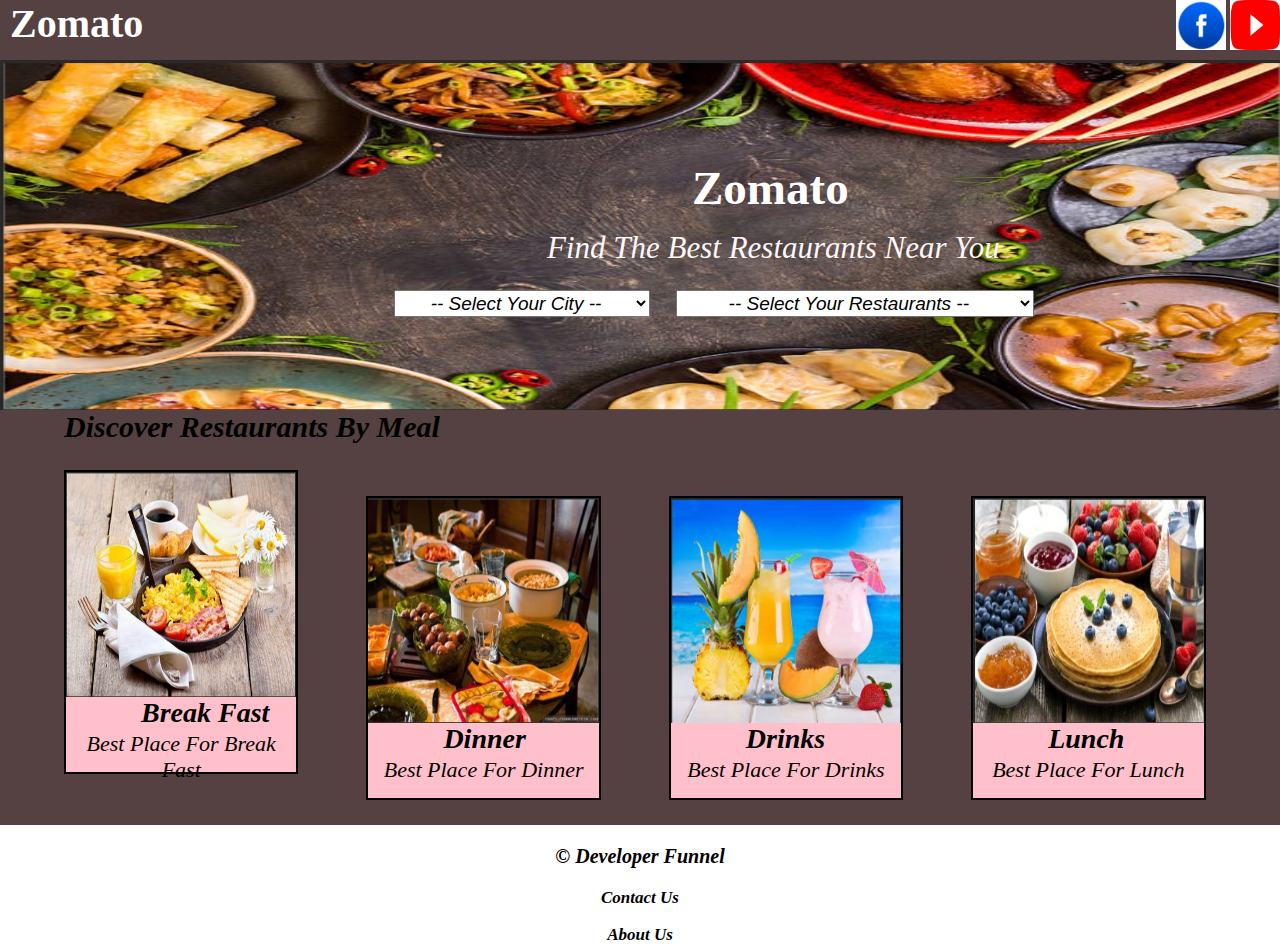
<file: index.html>
<html>
    <head>
        <link href="home.css" rel="stylesheet">
    </head>
    <body>
        <div id="header">
            <div id="topic"> Zomato </div>
            <div id="social">
                <a href="https//www.facebook.com/" target="blank">
                <img src="image/facebook.jpg" alt="facebook" class="slogo">
                </a>
                <a href="https//www.youtube.com/" target="blank">
                <img src="image/youtube.jpg" alt="youtube" class="slogo">
                </a>
            </div>
        </div>
        
        <div id="search">
            <div id="logo"> Zomato </div>
            <div id="heading"> Find The Best Restaurants Near You </div>
            <div class="dropdown"> 
                <select id="select1">
                    <option>--  Select Your City  --</option>  
                    <option> Delhi </option>
                    <option> Pune </option>
                    <option> Mumbai </option>    
                </select>
                <select id="select2" >
                    <option>--  Select   Your  Restaurants  --</option>      
                </select>
            </div>
        </div>

        <div id="quickSearch">
            <span id="quicksubheading"> Discover Restaurants By Meal </span>
           
            
            <div id="main">
               
                <div class="box">
                    <div class="box1">
                        <img src="image/breakfast.jpg" alt="breakfast">
                    </div>
                    <div class="box2">
                        <div class="boxheading">
                            <a href="list.html" target="blank"> Break Fast  </a>
                        </div>
                        <div class="boxsubheading"> Best Place For Break Fast </div>
                    </div>
                </div>
           
                <div class="box">
                    <div class="box1">
                        <img src="image/dinner.jpg" alt="dinner">
                    </div>
                    <div class="box2">
                        <div class="boxheading"> 
                            <a href="list.html" target="blank">Dinner </a>
                        </div>
                        <div class="boxsubheading"> Best Place For Dinner </div>
                    </div>
                </div>

                <div class="box">
                    <div class="box1">
                        <img src="image/drinks.jpg" alt="drinks">
                    </div>
                    <div class="box2">
                        <div class="boxheading">
                            <a href="list.html" target="blank"> Drinks </a>
                        </div>
                        <div class="boxsubheading"> Best Place For Drinks </div>
                    </div>
                </div>

                <div class="box">
                    <div class="box1">
                        <img src="image/lunch.jpg" alt="lunch">
                    </div>
                    <div class="box2">
                        <div class="boxheading">
                            <a href="list.html" target="blank"> Lunch </a>
                            </div>
                        <div class="boxsubheading"> Best Place For Lunch </div>
                    </div>
                </div>
            </div>
        </div>

        <div id="footer">
            <p id="foottext">&copy; Developer Funnel</p>
            <p class="footsub"> Contact Us </p>
            <p class="footsub"> About Us </p>
        </div>

    </body>
     
</html>
</file>
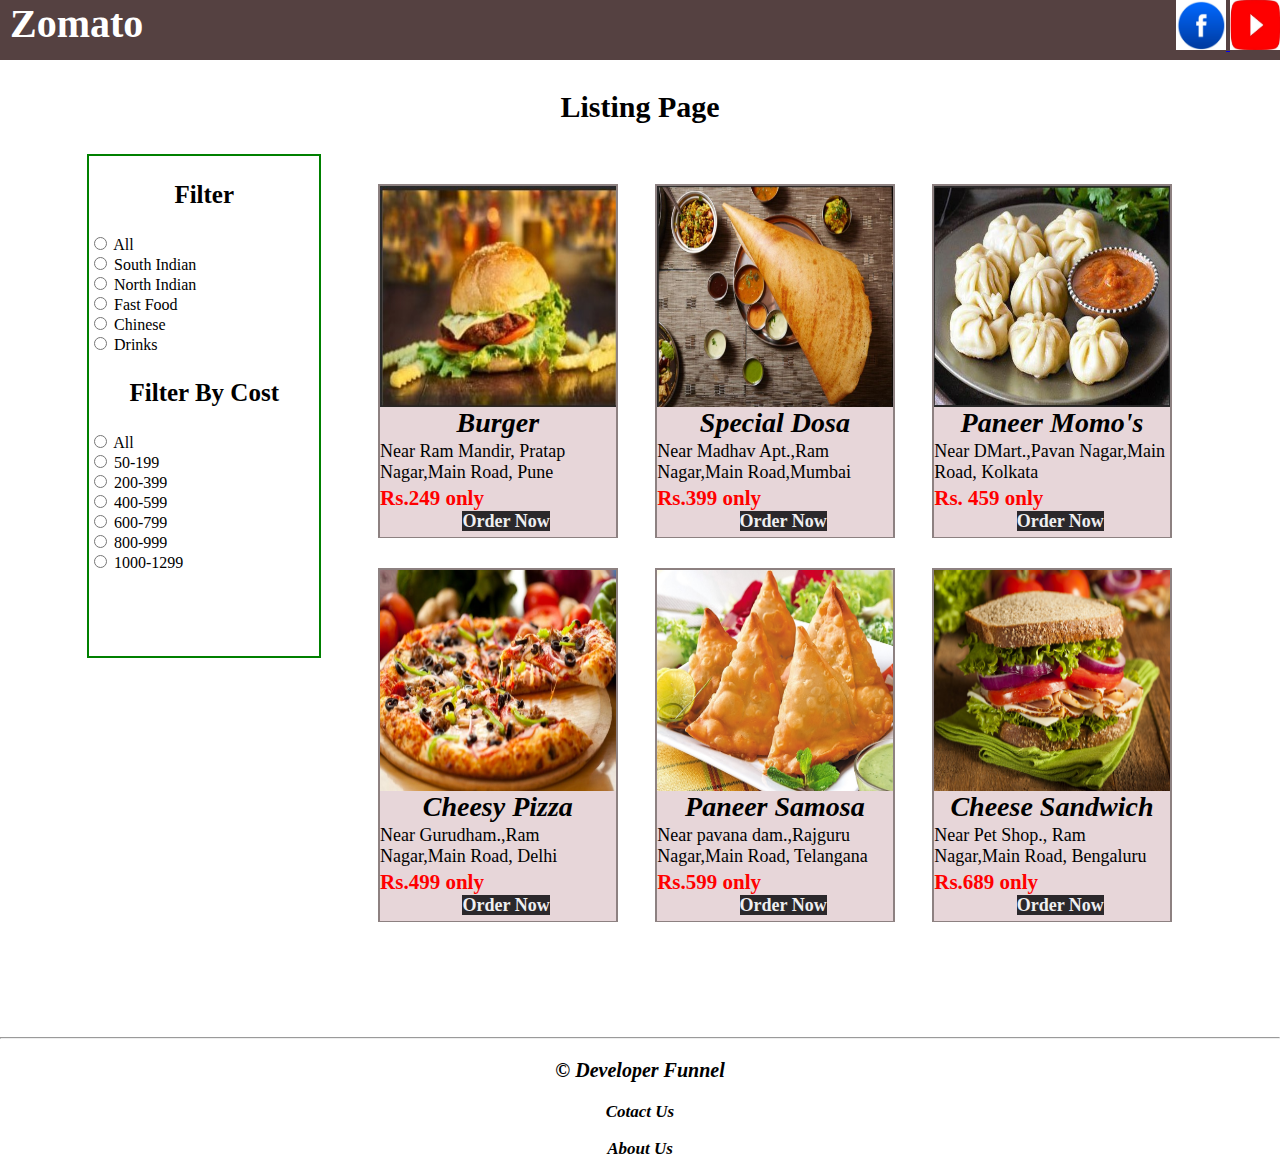
<file: list.html>
<html>
    <head>
        <link href="list.css" rel="stylesheet">
    </head>

    <body>
        <header id="header">
            <div id="topic"> Zomato </div>
            <div id="social">
                <a href="https//www.facebook.com/" target="blank">
                <img src="image/facebook.jpg" alt="facebook" class="slogo">
                </a>
                <a href="https//www.youtube.com/" target="blank">
                <img src="image/youtube.jpg" alt="youtube" class="slogo">
                </a>
            </div>
        </header>
        
        <p class="headingtext"> Listing Page </p>
        <div id="maincontent">
              <div id="filter"> 
                <p class="filterbox"> Filter </p>
                <div> <input type="radio"> All  </div>
                <div> <input type="radio"> South Indian </div>
                <div> <input type="radio"> North Indian </div>
                <div> <input type="radio"> Fast Food </div>
                <div> <input type="radio"> Chinese </div>
                <div> <input type="radio"> Drinks </div>
              
                <p class="filterbox"> Filter By Cost </p>
                <div> <input type="radio"> All  </div>
                <div> <input type="radio"> 50-199</div>
                <div> <input type="radio">  200-399</div>
                <div> <input type="radio"> 400-599</div>
                <div> <input type="radio"> 600-799 </div>
                <div> <input type="radio"> 800-999 </div>
                <div> <input type="radio"> 1000-1299 </div>
              </div>
             
              <div id="content">
                <div class="box">
                    <div class="box1">
                         <img src="image/burger.jpg" alt="burger">
                    </div>
                    <div class="box2">
                        <div class="boxheading"> Burger </div>
                        <div class="boxsubheading1"> Near Ram Mandir, Pratap Nagar,Main Road, Pune </div>
                        <div class="boxsubheading2"> Rs.249 only </div>
                        <span class="boxsubheading3"> Order Now </span> 
                    </div>
                </div>

                <div class="box">
                    <div class="box1">
                        <img src="image/dosa.jpg" alt="dosa">
                    </div>
                    <div class="box2">
                        <div class="boxheading"> Special Dosa </div>
                        <div class="boxsubheading1"> Near Madhav Apt.,Ram Nagar,Main Road,Mumbai </div>
                        <div class="boxsubheading2"> Rs.399 only </div>
                        <span class="boxsubheading3"> Order Now </span>
                    </div>
                </div>

                <div class="box">
                    <div class="box1">
                        <img src="image/momo's.jpg" alt="momo's">
                    </div>
                    <div class="box2">
                        <div class="boxheading"> Paneer Momo's </div>
                        <div class="boxsubheading1"> Near DMart.,Pavan Nagar,Main Road, Kolkata </div>
                        <div class="boxsubheading2"> Rs. 459 only </div>
                        <span class="boxsubheading3"> Order Now </span>
                    </div>
                </div>
                <div class="box">
                    <div class="box1">
                        <img src="image/pizza.jpg" alt="pizza">
                    </div>
                    <div class="box2">
                        <div class="boxheading"> Cheesy Pizza</div>
                        <div class="boxsubheading1"> Near Gurudham.,Ram Nagar,Main Road, Delhi </div>
                        <div class="boxsubheading2"> Rs.499 only </div>
                        <span class="boxsubheading3"> Order Now </span>
                    </div>
                </div>

                <div class="box">
                    <div class="box1">
                        <img src="image/Samosa.jpg" alt="Samosa">
                    </div>
                    <div class="box2">
                        <div class="boxheading"> Paneer Samosa </div>
                        <div class="boxsubheading1"> Near pavana dam.,Rajguru Nagar,Main Road, Telangana</div>
                        <div class="boxsubheading2"> Rs.599 only </div>
                        <span class="boxsubheading3"> Order Now </span>
                    </div>
                </div>

                <div class="box">
                    <div class="box1">
                        <img src="image/Sandwich.jpg" alt="Sandwich">
                    </div>
                    <div class="box2">
                        <div class="boxheading"> Cheese Sandwich </div>
                        <div class="boxsubheading1"> Near Pet Shop., Ram Nagar,Main Road, Bengaluru </div>
                        <div class="boxsubheading2"> Rs.689 only </div>
                        <span class="boxsubheading3"> Order Now </span>
                    </div>
                </div>


            </div>
        </div>      
                   


        
        <hr>
        <footer id="footer">
            <p id="foottext">&copy; Developer Funnel</p>
            <p class="footsub"> Cotact Us </p>
            <p class="footsub"> About Us </p>
        </footer>
    </body>
</file>
<file: home.css>
body{
    margin: auto;
}

a{
    text-decoration: none;
}

#header{
    height: 60px;
    width: 100%;
    background-color: #554141;
}
  
#topic{
    font-size: 40px;
    color:#ffffff;
    font-weight: bold;
    margin-left: 10px;
    float: left;
}
#social{
    float: right;
}

.slogo{
    height: 50px;
    width: 50px;
}

#search{
    height: 350px;
    width: 100%;
    background-image: url(image/food\ wallpaper.jpg);
    background-repeat: no-repeat;
    background-size: 100% 350px; 
}

#logo{
    background-color: #fff;
    position: absolute;
    border-radius: 20%;
    font-size: 47px;
    margin-left: 692px;
    margin-top: 101px;
    background-color: #5e495230;
    font-weight: bolder;
    color: #ffffff;
}
#heading{
    font-size: 31px;
    margin-left: 547px;
    margin-top: 170px;
    position: absolute;
    font-style: italic;
    color:#fff6f6;
}
.dropdown{
    height: 36px;
    width: 50%;
    margin-left: 394px;
    margin-top: 230px;
    position: absolute;
}
#select1{
    height: 27px;
    width: 40%;
    font-size: 19px;
    text-align: center;
    float: left;
    font-style: italic;
}
#select2{
    height: 27px;
    width: 56%;
    font-size: 19px;
    text-align: center;
    float: right;
    font-style: italic;
}
#quickSearch{
    height: 415px;
    width: 100%;
    background-color: #554141;
    
}

#quicksubheading{
    font-size: 30px;
    color: black;
    display:block
    line -height=3 ;
    font-style: italic;
    font-weight: bolder;
    margin-left:5% ;
    margin-top:3% ;

}
.box{
    height: 300px;
    width: 18%;
    border:2px solid #000000;
    display:inline-block;
    margin-left:5% ;
    margin-top:2% ;
   
}
.box1{height: 225px;
    width: 100%;
    background-color: blue;
   
}
.box1 > img{
    height: 225px;
    width: 100%;
}
.box2{height: 75px;
    width: 100%;
    background-color: pink;  
}
.boxheading >a{
    font-weight: bold;
    font-style: italic;
    font-size: 28px;
    margin-left: 75px;
    color: black;
}


.boxsubheading{
    font-style: italic;
    font-size: 22px;
    margin-top: 1%;
    text-align: center;
}
#footer{
    height: 70px;
    width: 100%; 
  
}
    

#foottext{
    text-align: center;
    font-size: 20px;
    font-weight: bold;
    font-style: italic;
    color: black;
}

.footsub{
    text-align: center;
    font-size: 17px;
    font-weight: bold;
    font-style: italic;
    color: black;
}
</file>
<file: list.css>
body{
    margin: auto;
}
#header{
    height: 60px;
    width: 100%;
    background-color: #554141;
}
  
#topic{
    font-size: 40px;
    color:#ffffff;
    font-weight: bold;
    margin-left: 10px;
    float: left;
}
#social{
    float: right;
}

.slogo{
    height: 50px;
    width: 50px;
}

.headingtext{
    text-align: center;
    font-size: 30px;
    font-weight: bold;
}

#maincontent{
    height: 875px;
    width: 90%;
    margin-left: 5%;
}

#filter{
    height: 500px;
    width: 20%;
    border:2px solid green;
    float: left;
    margin-left: 2%;
}

#content{
    height: 855px;
    width: 73%;
    float:left;
    margin-left: 2%;
}

.box{
    height: 350px;
    width: 28%;
    border:2px solid #8d8181;
    display:inline-block;
    margin-left:4% ;
    margin-top: 30px;
   
}
.box1{height: 221px;
    width: 100%;
}
.box1 > img{
    height: 221px;
    width: 100%;
}
.box2{height: 130px;
    width: 100%;
    background-color:#e7d6d9;  
}
.boxheading{
    font-weight: bold;
    font-style: italic;
    font-size: 28px;
    text-align: center;
    color: black;
}
.boxsubheading1{
    
    font-size: 18px;
    margin-top: 1%;
    color: black
}
.boxsubheading2{
    font-weight: bold;
    font-size: 21px;
    margin-top: 1%;
    color: red;
}

.boxsubheading3{
    font-weight: bold;
    font-size: 18px;
    margin-top: 2%;
    color:#efeff1;
    background-color:#2b282b ;
    margin-left: 35%;
}
.filterbox{
    font-size: 25px;
    text-align: center;
    font-weight: bold;
}
#footer{
    height: 70px;
    width: 100%; 
}
    

#foottext{
    text-align: center;
    font-size: 20px;
    font-weight: bold;
    font-style: italic;
    color: black;
}

.footsub{
    text-align: center;
    font-size: 17px;
    font-weight: bold;
    font-style: italic;
    color: black;
}
</file>
